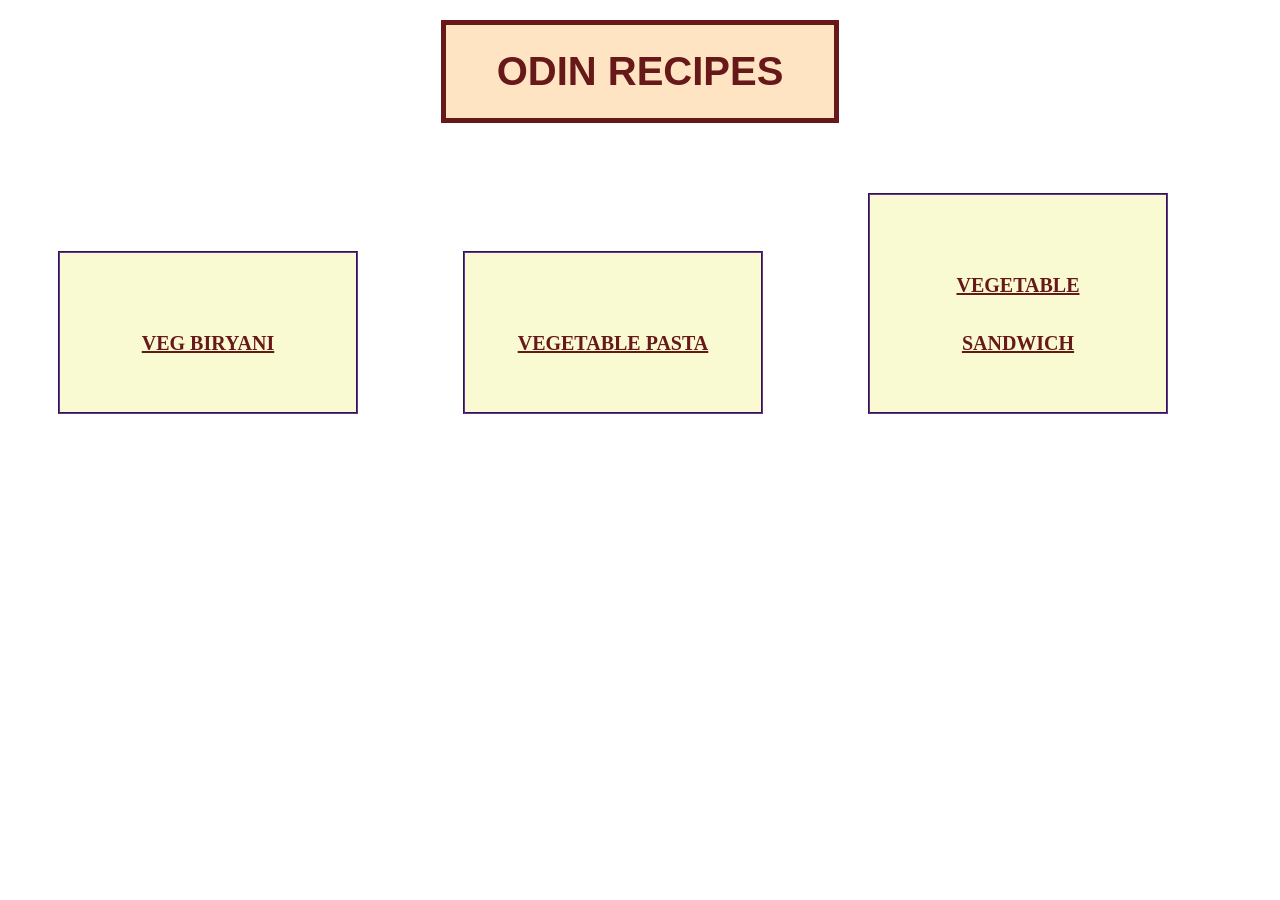
<file: index.html>
<!DOCTYPE html>
<html lang="en">
<head>
    <meta charset="UTF-8">
    <meta name="viewport" content="width=device-width, initial-scale=1.0">
    <title>Odin Recipes</title>
    <link rel="stylesheet" href="styles.css">
</head>
<body>
    <h1 class="heading">ODIN RECIPES</h1>
    <div class="container">
        <div class = "one">
            <a href="./recipes/vegbiryani.html">VEG BIRYANI</a>
        </div>
        <div class="two">
            <a href="./recipes/pasta.html">VEGETABLE PASTA</a>
        </div>
        <div class="three">
            <a href="./recipes/sandwich.html">VEGETABLE SANDWICH</a>
        </div>
    </div>
</body>
</html>
</file>
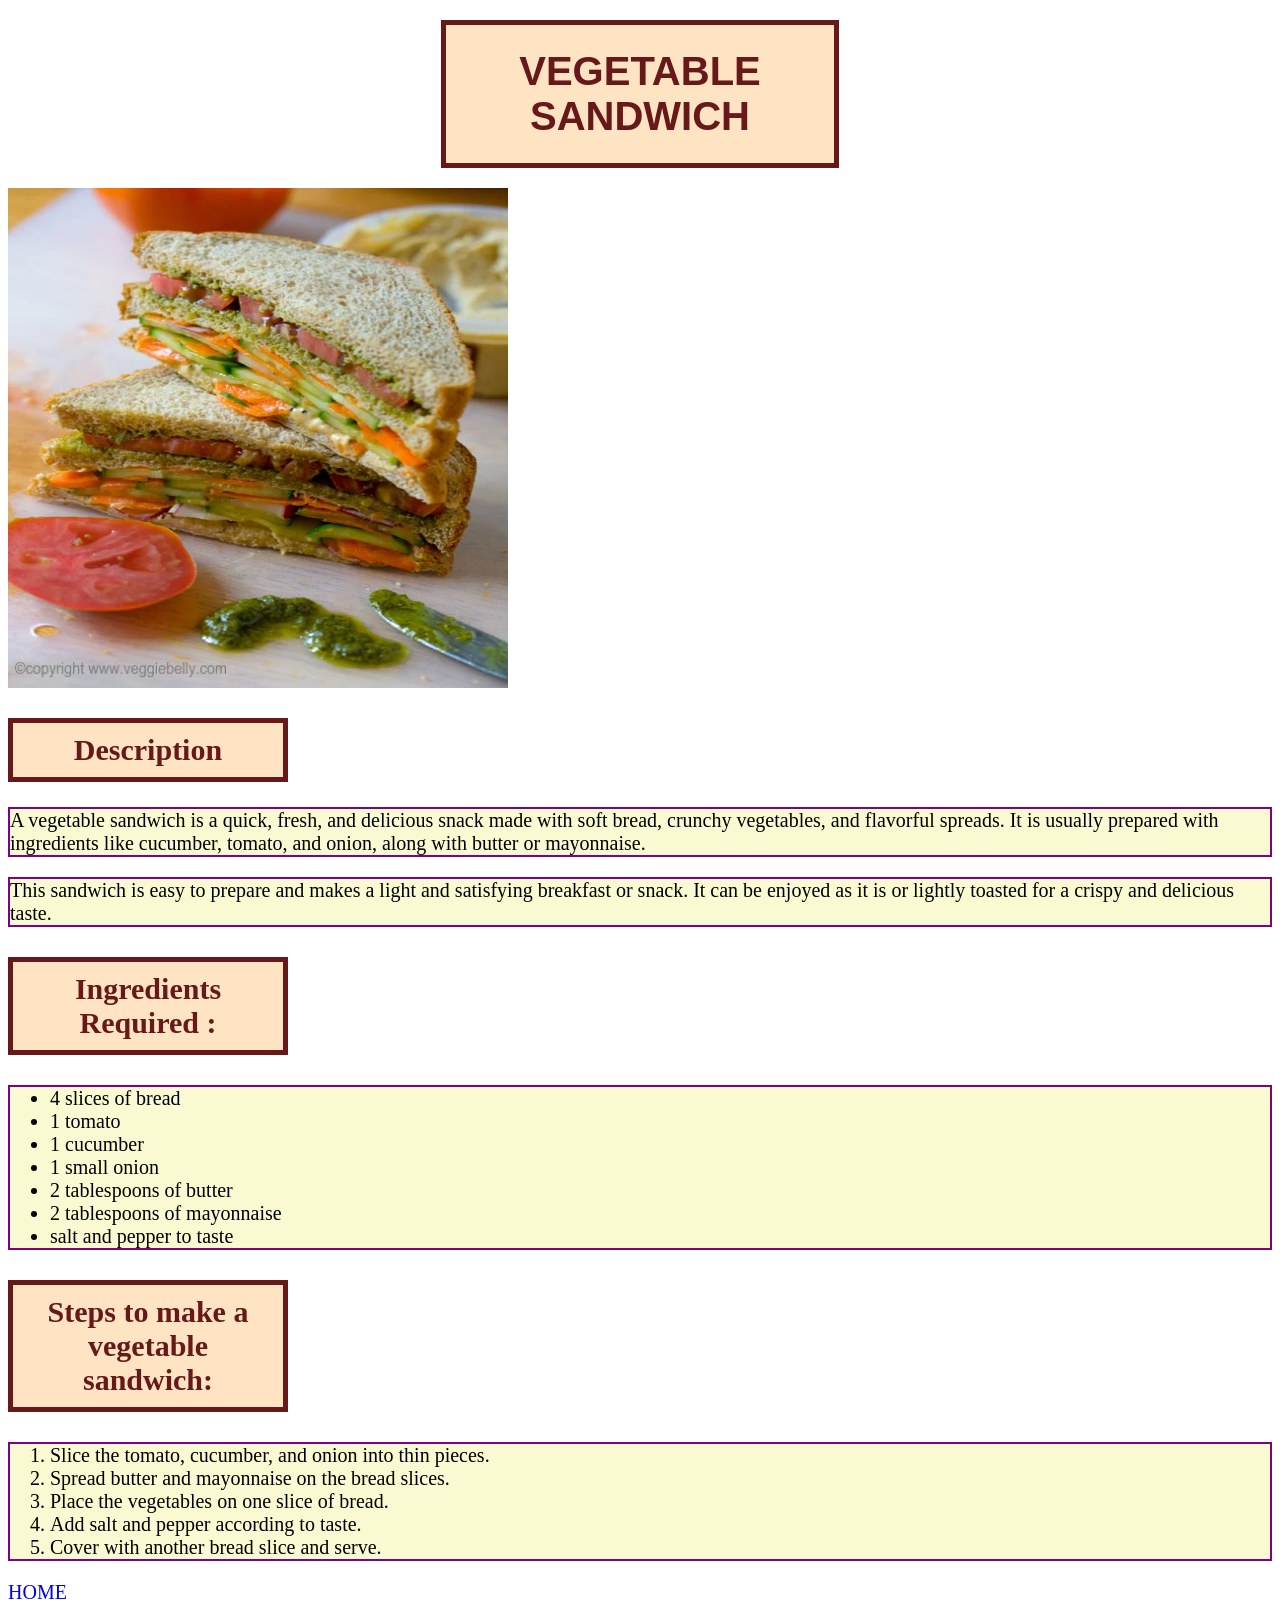
<file: recipes/sandwich.html>
<!DOCTYPE html>
<html lang="en">
<head>
    <meta charset="UTF-8">
    <meta name="viewport" content="width=device-width, initial-scale=1.0">
    <title>Vegetable Sandwich</title>
    <link rel="stylesheet" href="../styles.css">
</head>
<body>
    <h1 class = "heading">VEGETABLE SANDWICH</h1>

    <img src="../Images/sandwich.png" alt="Sandwitch" height="400" width="400">

    <h2>Description</h2>

        <p>A vegetable sandwich is a quick, fresh, and delicious snack made with soft bread, crunchy vegetables, and flavorful spreads. It is usually prepared with ingredients like cucumber, tomato, and onion, along with butter or mayonnaise.
        </p>

        <p>This sandwich is easy to prepare and makes a light and satisfying breakfast or snack. It can be enjoyed as it is or lightly toasted for a crispy and delicious taste.</p>

    <h3>Ingredients Required :</h3>

        <ul>
            <li>4 slices of bread</li>
            <li>1 tomato</li>
            <li>1 cucumber</li>
            <li>1 small onion</li>
            <li>2 tablespoons of butter</li>
            <li>2 tablespoons of mayonnaise</li>
            <li>salt and pepper to taste</li>

        </ul>

    <h3>Steps to make a vegetable sandwich:</h3>

        <ol>
            <li>Slice the tomato, cucumber, and onion into thin pieces.
            </li>
            <li>Spread butter and mayonnaise on the bread slices.</li>
            <li>Place the vegetables on one slice of bread.</li>
            <li>Add salt and pepper according to taste.</li>
            <li>Cover with another bread slice and serve.</li>
        </ol>

<a href="../index.html">HOME</a>        
</body>
</html>
</file>
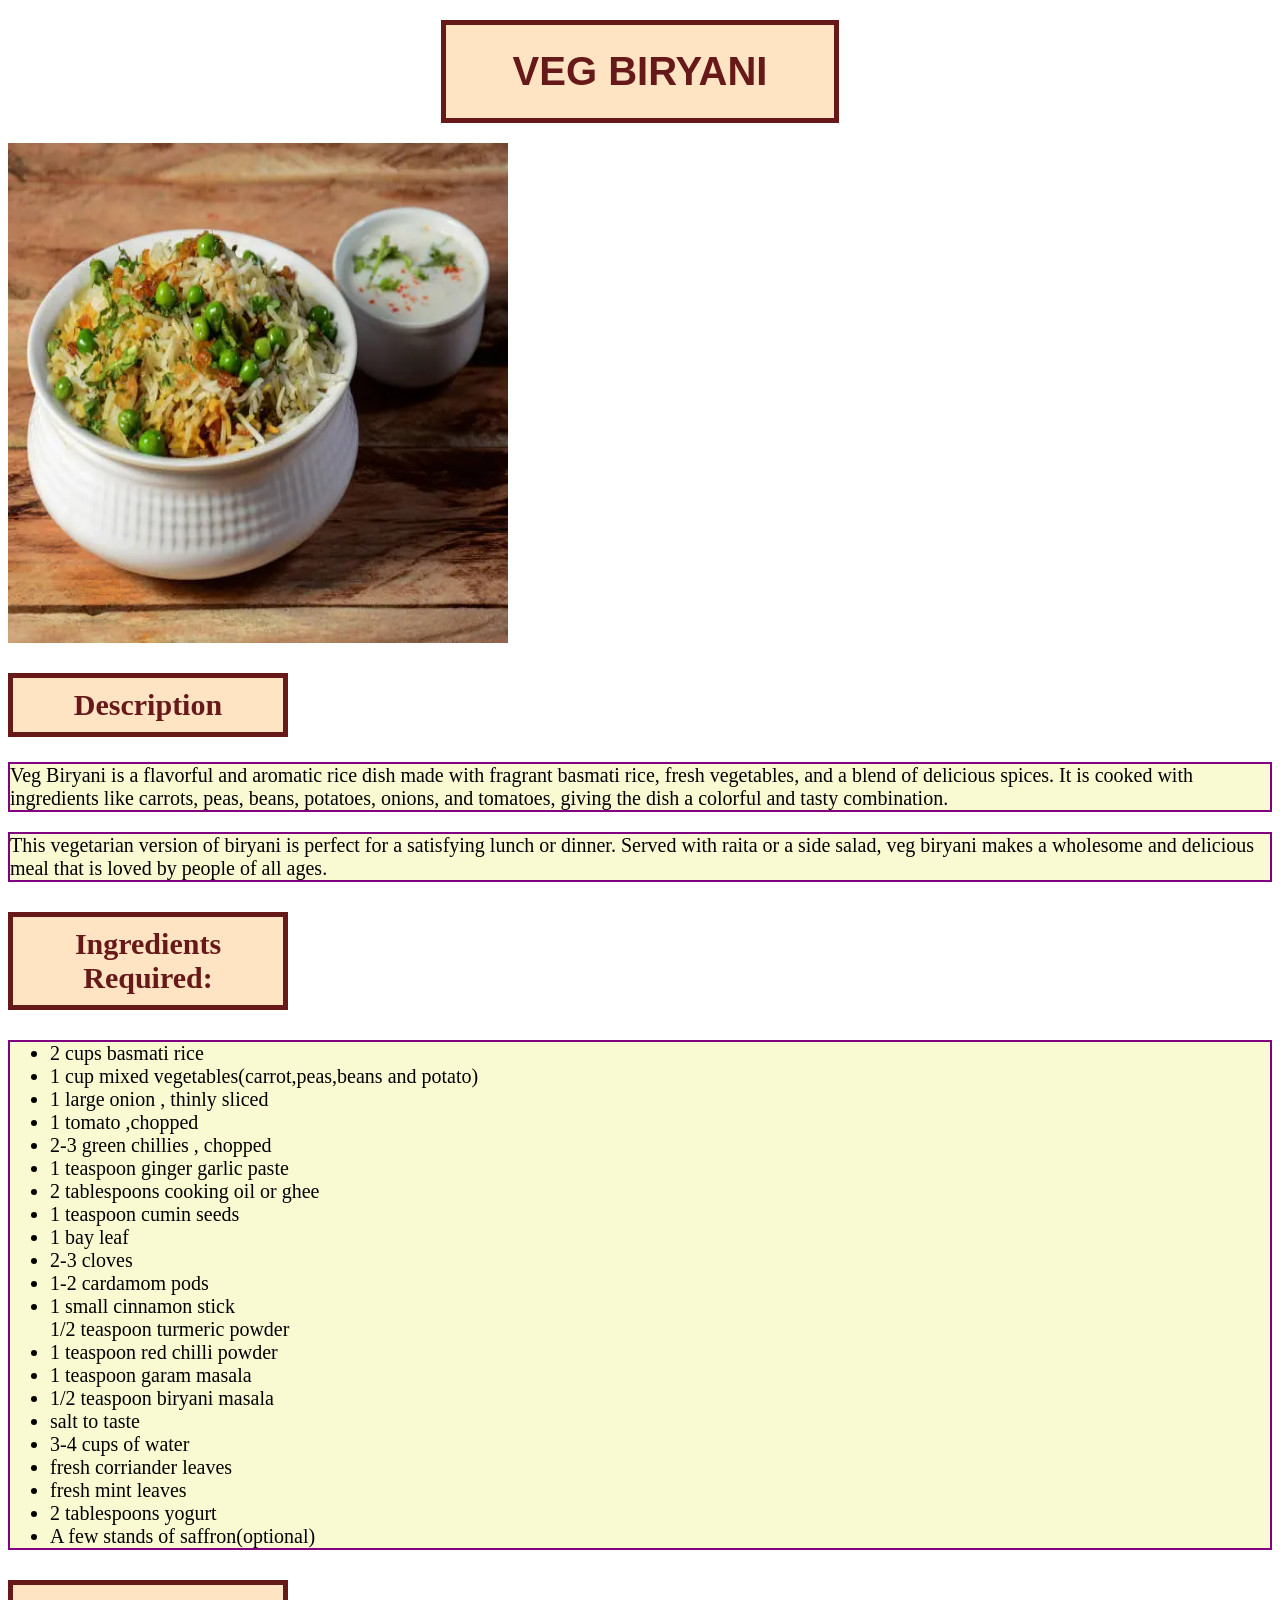
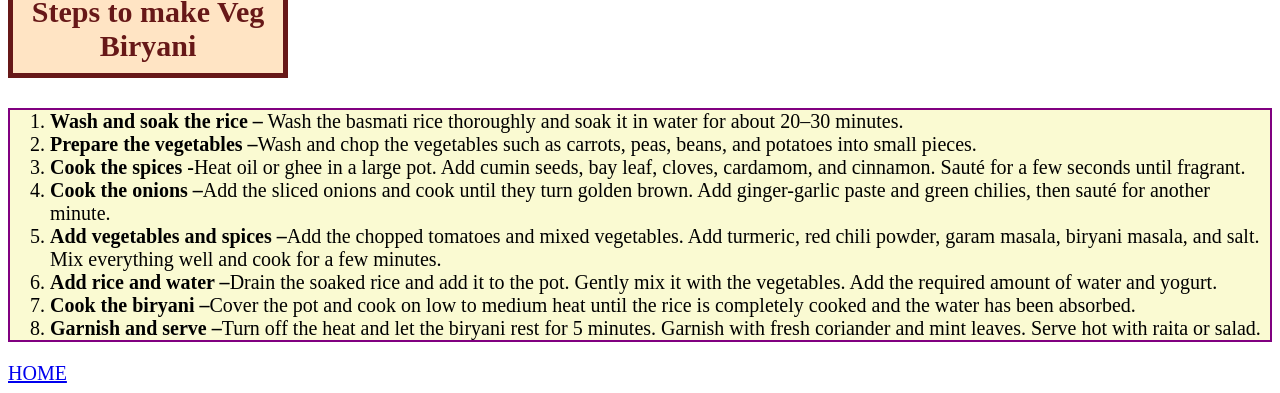
<file: recipes/vegbiryani.html>
<!DOCTYPE html>
<html lang="en">
<head>
    <meta charset="UTF-8">
    <meta name="viewport" content="width=device-width, initial-scale=1.0">
    <title>Veg Biryani Recipe</title>
    <link rel="stylesheet" href="../styles.css">
</head>
<body>
    <h1 class="heading">VEG BIRYANI</h1>
    
    <img src="../Images/biryani.png" alt="Veg Biryani" height="400" width="400">
    <h2>Description</h2>
        <p>Veg Biryani is a flavorful and aromatic rice dish made with fragrant basmati rice, fresh vegetables, and a blend of delicious spices. It is cooked with ingredients like carrots, peas, beans, potatoes, onions, and tomatoes, giving the dish a colorful and tasty combination.</p>
        <p>This vegetarian version of biryani is perfect for a satisfying lunch or dinner. Served with raita or a side salad, veg biryani makes a wholesome and delicious meal that is loved by people of all ages.</p>


    <h3>Ingredients Required:</h3>
        <ul>
            <li>2 cups basmati rice</li>
            <li>1 cup mixed vegetables(carrot,peas,beans and potato)</li>
            <li>1 large onion , thinly sliced</li>
            <li>1 tomato ,chopped</li>
            <li>2-3 green chillies , chopped</li>
            <li>1 teaspoon ginger garlic paste</li>
            <li>2 tablespoons cooking oil or ghee</li>
            <li>1 teaspoon cumin seeds</li>
            <li>1 bay leaf</li>
            <li>2-3 cloves</li>
            <li>1-2 cardamom pods</li>
            <li>1 small cinnamon stick</li>1/2 teaspoon turmeric powder </li>
            <li>1 teaspoon red chilli powder</li>
            <li>1 teaspoon garam masala</li>
            <li>1/2 teaspoon biryani masala</li>
            <li>salt to taste</li>
            <li>3-4 cups of water</li>
            <li>fresh corriander leaves</li>
            <li>fresh mint leaves</li>
            <li>2 tablespoons yogurt</li>
            <li>A few stands of saffron(optional)</li>
        </ul>

    <h3>Steps to make Veg Biryani</h3>
        <ol>
           <li><strong>Wash and soak the rice –</strong> Wash the basmati rice thoroughly and soak it in water for about 20–30 minutes.</li>

           <li><strong>Prepare the vegetables –</strong>Wash and chop the vegetables such as carrots, peas, beans, and potatoes into small pieces.</li>

           <li><strong>Cook the spices -</strong>Heat oil or ghee in a large pot. Add cumin seeds, bay leaf, cloves, cardamom, and cinnamon. Sauté for a few seconds until fragrant.</li>

           <li><strong>Cook the onions –</strong>Add the sliced onions and cook until they turn golden brown. Add ginger-garlic paste and green chilies, then sauté for another minute.</li>

           <li><strong>Add vegetables and spices –</strong>Add the chopped tomatoes and mixed vegetables. Add turmeric, red chili powder, garam masala, biryani masala, and salt. Mix everything well and cook for a few minutes.</li>

           <li><strong>Add rice and water –</strong>Drain the soaked rice and add it to the pot. Gently mix it with the vegetables. Add the required amount of water and yogurt.</li>

           <li><strong>Cook the biryani –</strong>Cover the pot and cook on low to medium heat until the rice is completely cooked and the water has been absorbed.</li>

           <li><strong>Garnish and serve –</strong>Turn off the heat and let the biryani rest for 5 minutes. Garnish with fresh coriander and mint leaves. Serve hot with raita or salad.</li>
        </ol>

<a href="../index.html">HOME</a>
</body>
</html>
</file>
<file: styles.css>
*{
    font-family: Arial, Helvetica, sans-serif;
    font-family:'Times New Roman', Times, serif;
    font-size: 20px;
}

.heading{
   
    color: rgb(103, 24, 24);
    background-color: bisque;
    border: 5px solid ;
    width: 340px;
    padding: 0.6em;
    margin: 20px auto;
    text-align: center;
    font-size: 40px;
    font-family: Arial, Helvetica, sans-serif;

}

.container a{
    color: rgb(103, 24, 24);
}


.one,
.two,
.three{
    box-sizing: border-box;
    display: inline-block;
    border: 2px solid rebeccapurple;
    padding: 4%;
    margin: 50px;
    background-color: lightgoldenrodyellow;
    width: 300px;
    text-align: center;
    font-size: 50px;
    font-weight: bold;

    font-family: Arial, Helvetica, sans-serif;

    border-style: groove ;
}

.container :hover{
    background-color: lightyellow;
}

img{
    height: 500px;
    width: 500px;
}

h2{
    border: 5px solid rgb(103, 24, 24);
    background-color: bisque;
    height: 3%;
    font-size: 30px;
    width: 250px;
    padding: 10px 10px;
    text-align: center;
    color: rgb(103, 24, 24);
}

h3{
    border: 5px solid rgb(103, 24, 24);
    background-color: bisque;
    height: 3%;
    font-size: 30px;
    width: 250px;
    padding: 10px 10px;
    text-align: center;
    color: rgb(103, 24, 24);
}

p,
ul,
ol{
    border: 2px solid purple;
    background-color: lightgoldenrodyellow;
    
}
</file>
